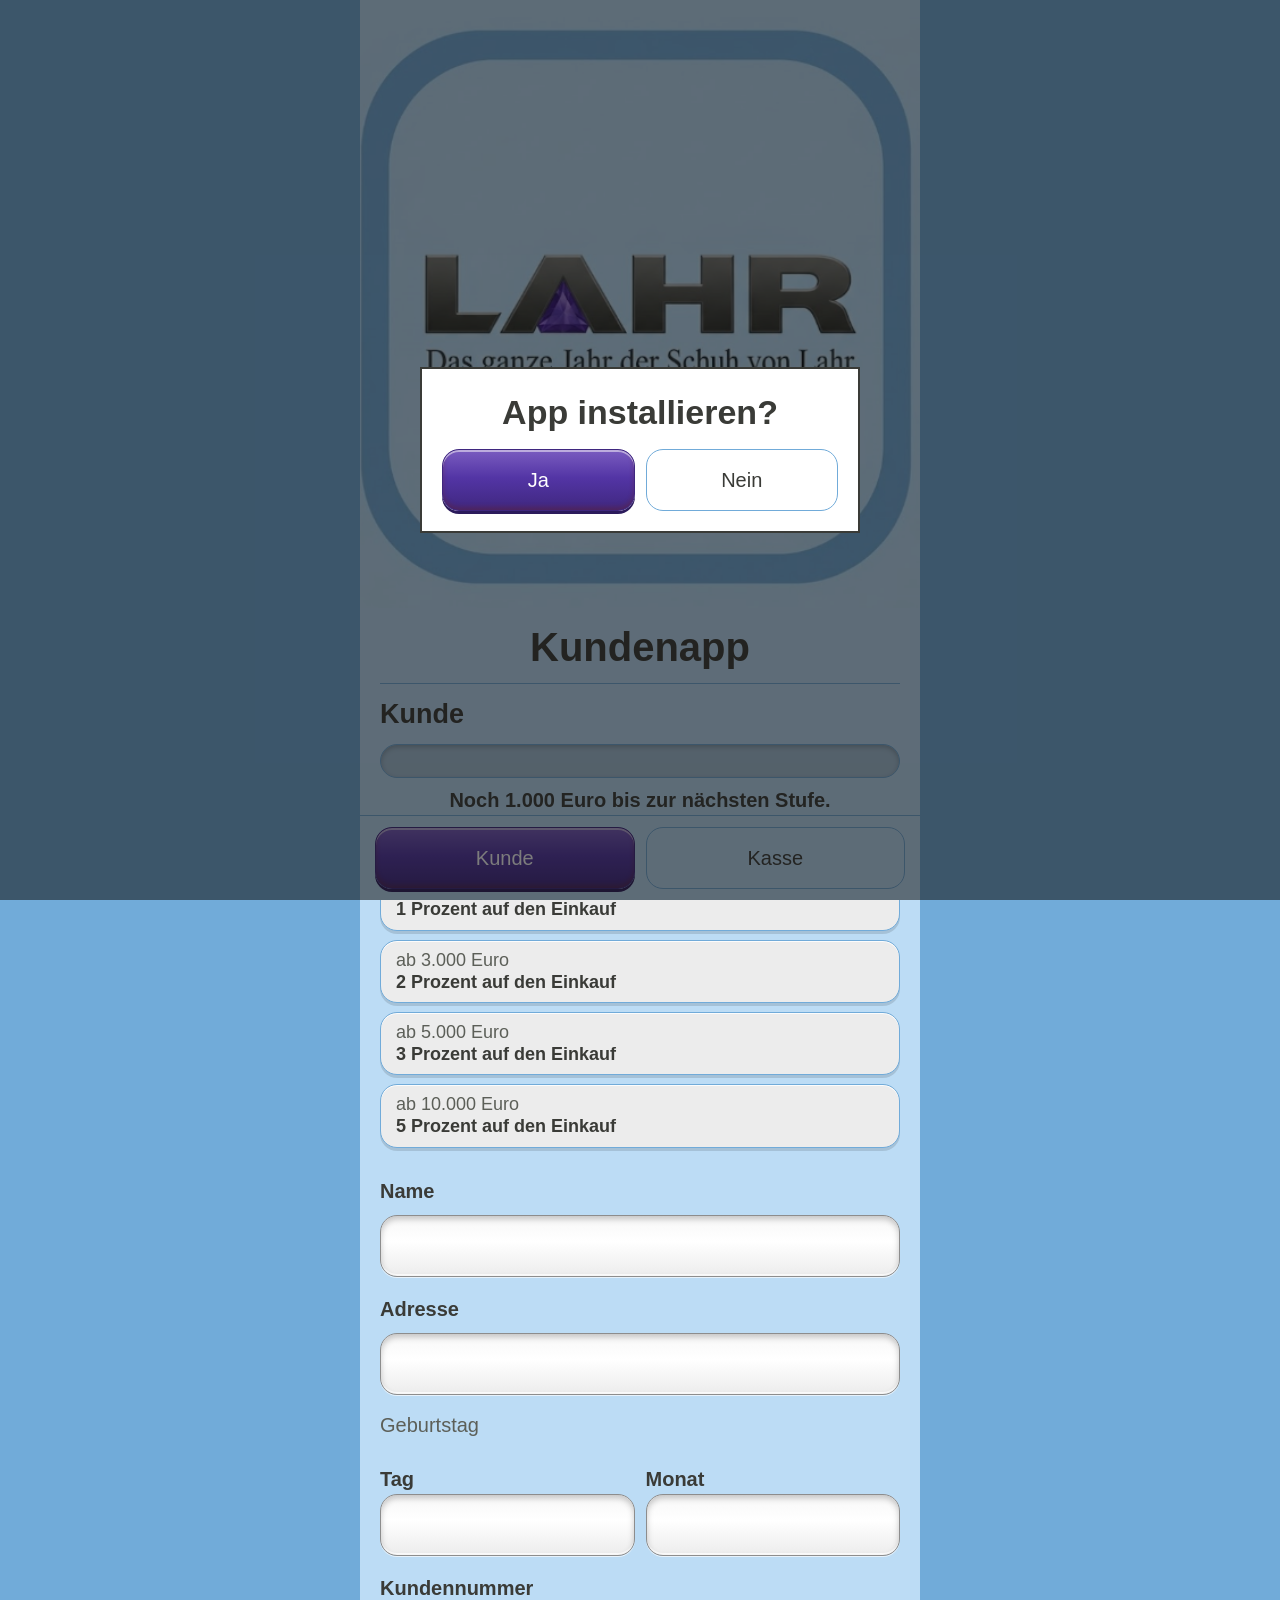
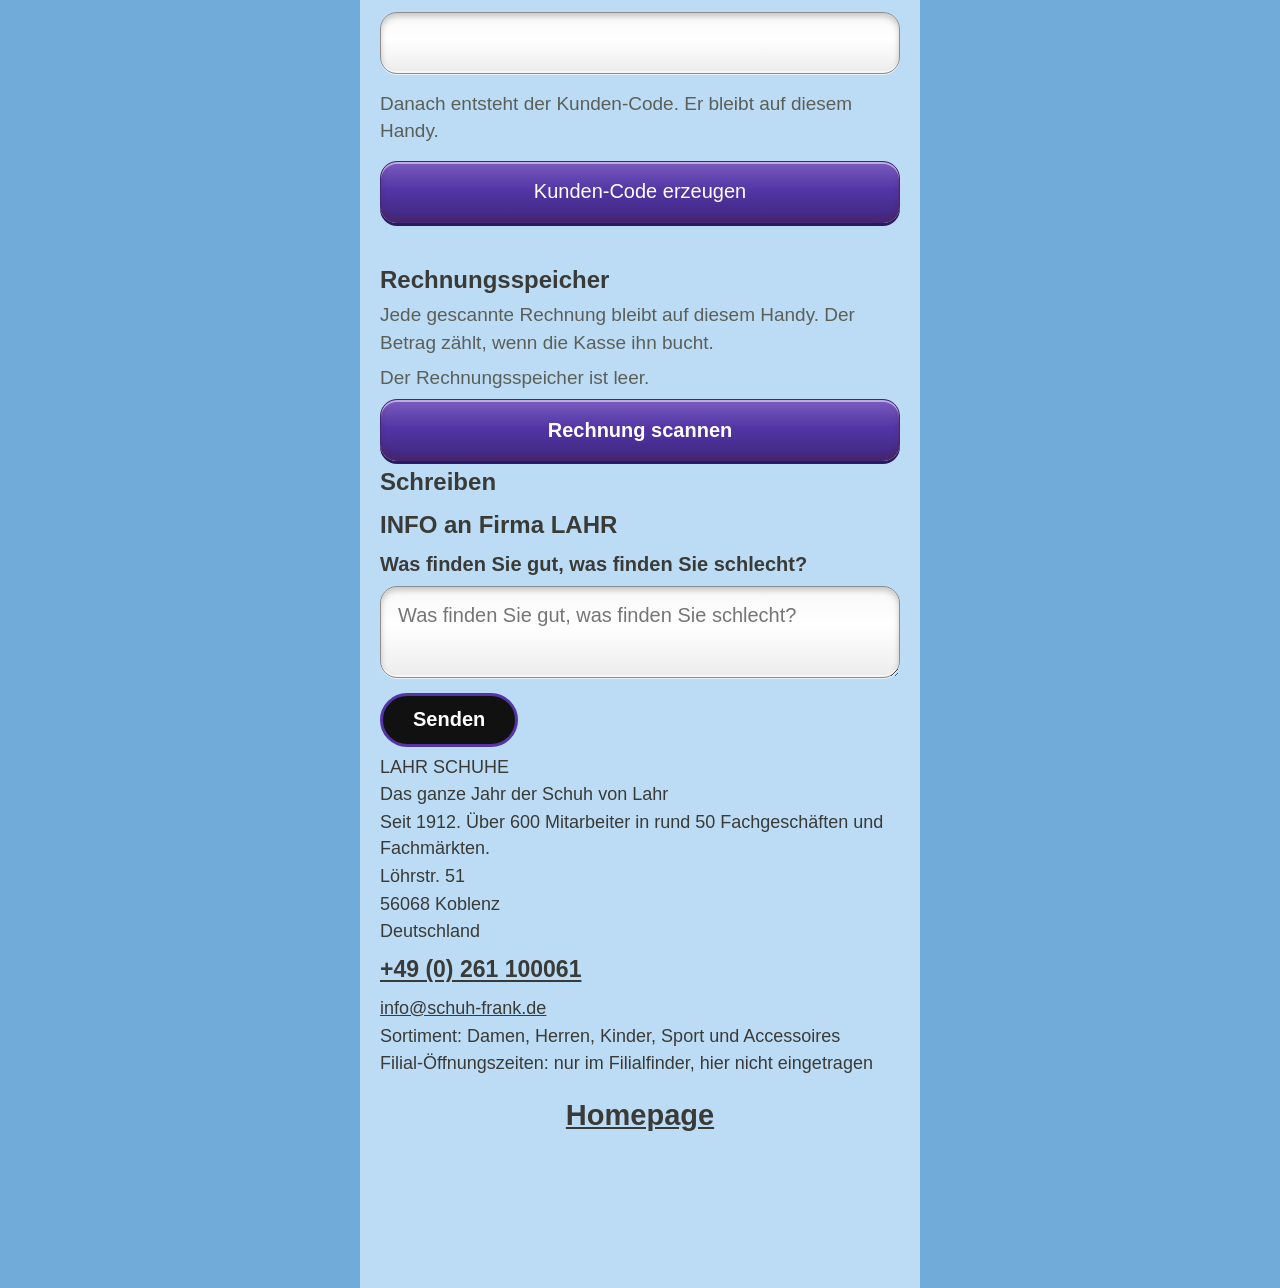
<file: index.html>
<!DOCTYPE html>
<html lang="de">
<head>
  <meta charset="utf-8">
  <meta name="viewport" content="width=device-width, initial-scale=1, viewport-fit=cover">
  <meta name="theme-color" content="#71abd9">
  <meta name="apple-mobile-web-app-capable" content="yes">
  <meta name="mobile-web-app-capable" content="yes">
  <meta name="apple-mobile-web-app-title" content="LAHR">
  <meta name="apple-mobile-web-app-status-bar-style" content="black-translucent">
  <title>Kundenapp LAHR</title>
  <link rel="icon" href="icon-192.png?v=3" type="image/png">
  <link rel="apple-touch-icon" href="icon-512.png?v=3">
  <link rel="manifest" href="manifest.webmanifest">
  <link rel="stylesheet" href="style.css">
</head>
<body data-eingang="kunde">
  <main>
    <header class="top">
      <div class="logo-band">
        <button type="button" id="logo-button" class="logo-button" aria-label="LAHR SCHUHE">
          <img id="logo" class="logo" alt="" src="banner.png?v=4" hidden>
          <span id="wordmark" class="wordmark">LAHR</span>
        </button>
      </div>
      <p class="role">Kundenapp</p>
    </header>
    <nav class="switch" aria-label="Eingang">
      <button type="button" id="tab-kunde" aria-pressed="true">Kunde</button>
      <button type="button" id="tab-kasse" aria-pressed="false">Kasse</button>
    </nav>
    <div class="panels">
      <section id="kunde" aria-label="Kunde">
        <h2>Kunde</h2>
        <p>Einen Moment.</p>
      </section>
      <section id="kasse" aria-label="Kasse">
        <h2>Kasse</h2>
      </section>
    </div>
    <div id="shop-lines" class="shop-lines"></div>
    <p class="homepage"><a href="https://www.schuh-frank.de/">Homepage</a></p>
  </main>
  <div id="install-ask" class="install-ask" hidden>
    <div class="install-card" role="dialog" aria-modal="true" aria-labelledby="install-title">
      <h2 id="install-title">App installieren?</h2>
      <p id="install-hint" class="hint" hidden></p>
      <div class="install-actions">
        <button type="button" id="install-yes">Ja</button>
        <button type="button" id="install-no" class="quiet">Nein</button>
      </div>
    </div>
  </div>
  <script src="store.js"></script>
  <script src="app.js"></script>
</body>
</html>
</file>
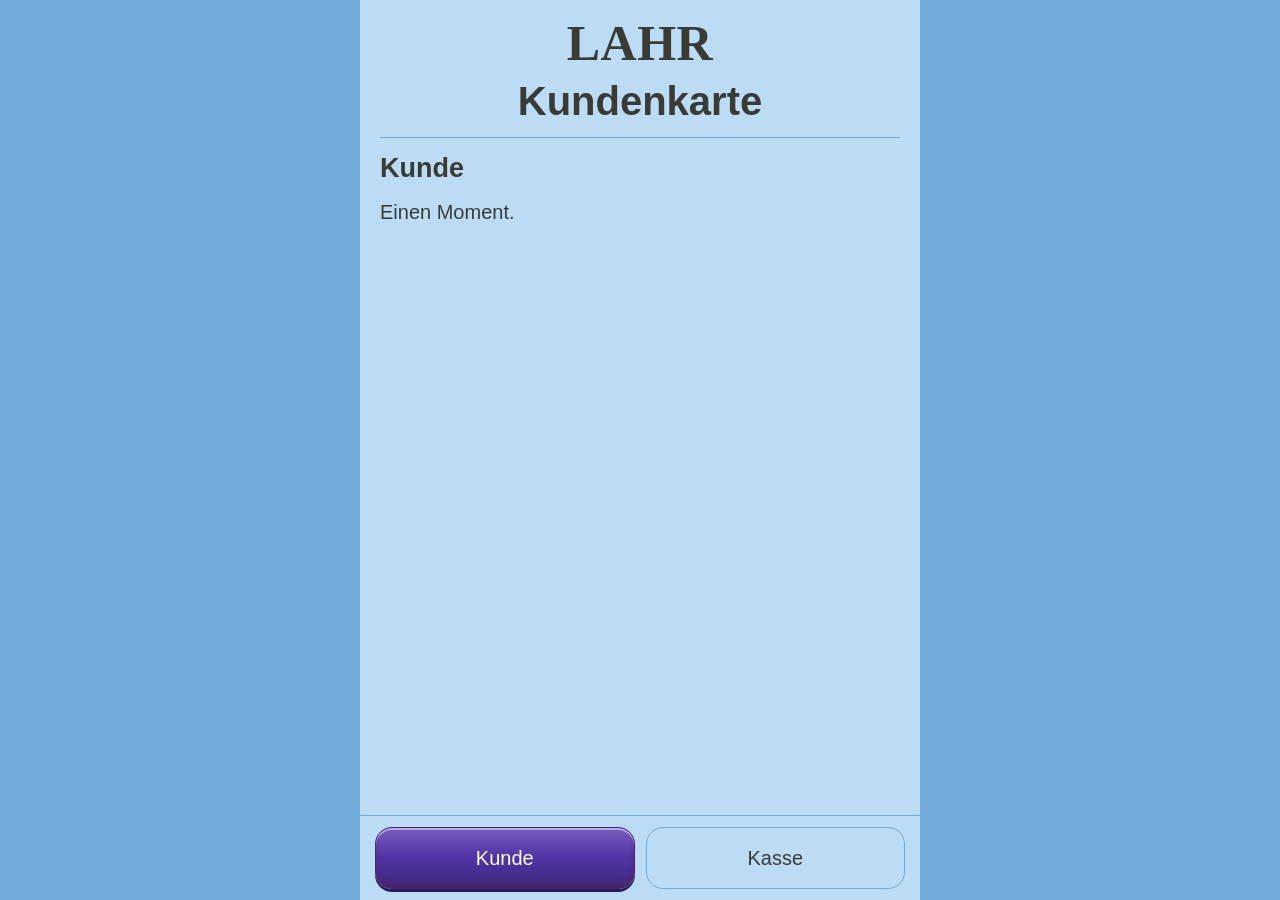
<file: static/index.html>
<!DOCTYPE html>
<html lang="de">
<head>
  <meta charset="utf-8">
  <meta name="viewport" content="width=device-width, initial-scale=1">
  <meta name="theme-color" content="#71abd9">
  <meta name="apple-mobile-web-app-capable" content="yes">
  <meta name="mobile-web-app-capable" content="yes">
  <meta name="apple-mobile-web-app-title" content="LAHR">
  <title>Kundenkarte LAHR</title>
  <link rel="manifest" href="/manifest.json">
  <link rel="apple-touch-icon" href="/logo.png">
  <link rel="stylesheet" href="/style.css">
</head>
<body data-eingang="kunde">
  <main>
    <header class="top">
      <!-- Platz für das Ladenzeichen: Datei static/logo.png.
           Liegt sie da, erscheint sie hier. Sonst bleibt der Ladenname als Wortmarke. -->
      <button type="button" id="logo-button" class="logo-button" aria-label="LAHR SCHUHE">
        <img id="logo" class="logo" alt="" src="/logo.png" hidden>
        <span id="wordmark" class="wordmark">LAHR</span>
      </button>
      <p class="role">Kundenkarte</p>
      <div id="shop-lines" class="shop-lines"></div>
    </header>
    <nav class="switch" aria-label="Eingang">
      <button type="button" id="tab-kunde" aria-pressed="true">Kunde</button>
      <button type="button" id="tab-kasse" aria-pressed="false">Kasse</button>
    </nav>
    <div class="panels">
      <section id="kunde" aria-label="Kunde">
        <h2>Kunde</h2>
        <p>Einen Moment.</p>
      </section>
      <section id="kasse" aria-label="Kasse">
        <h2>Kasse</h2>
      </section>
    </div>
  </main>
  <script src="/app.js"></script>
</body>
</html>
</file>
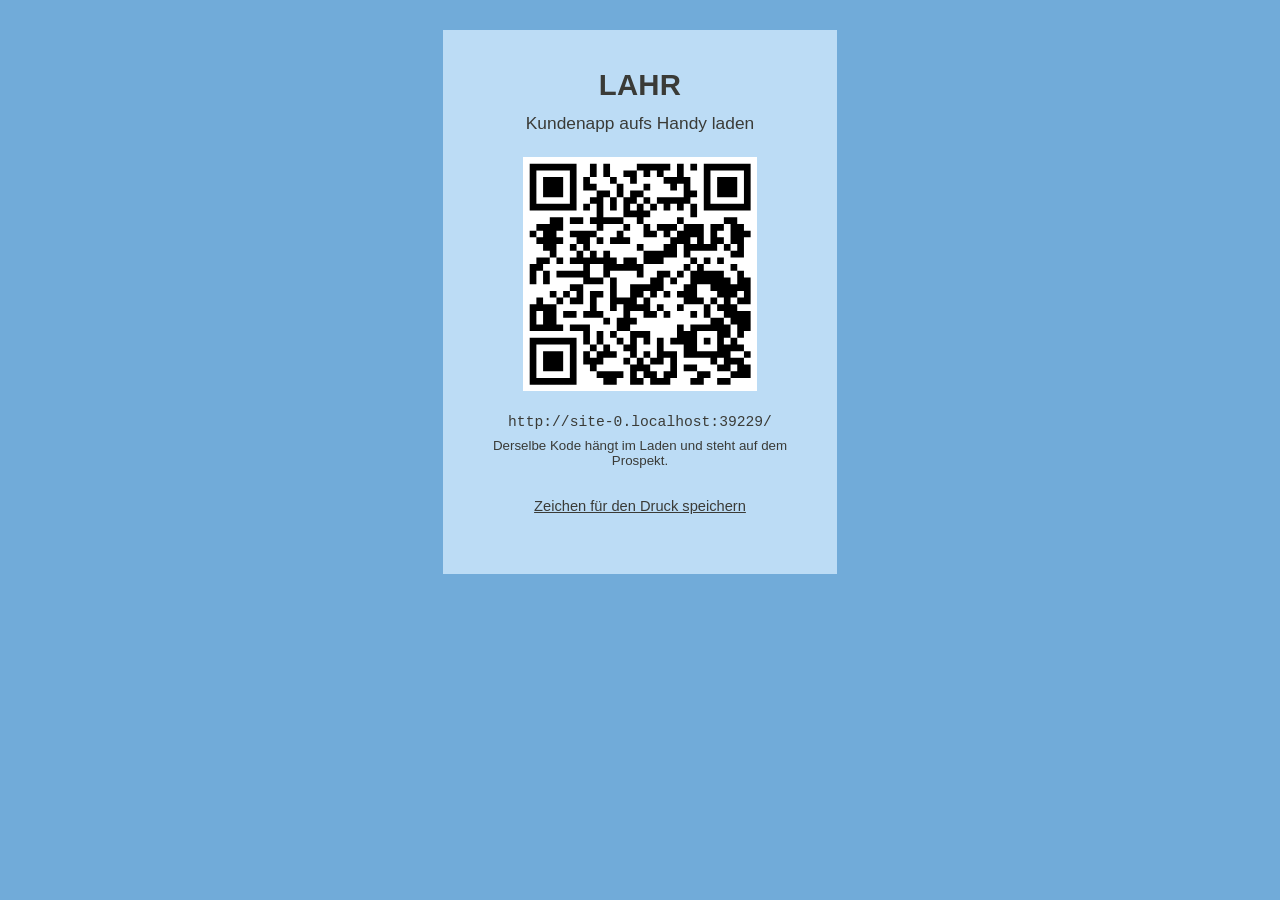
<file: prospekt.html>
<!DOCTYPE html>
<html lang="de">
<head>
  <meta charset="utf-8">
  <meta name="viewport" content="width=device-width, initial-scale=1">
  <title>Kundenapp LAHR</title>
  <style>
    @page { margin: 14mm; }
    body { margin: 0; background: #fff; color: #3a3b37; font-family: "Segoe UI", sans-serif; }
    main { max-width: 92mm; margin: 0 auto; text-align: center; padding: 10mm 6mm 12mm; }
    h1 { font-size: 22pt; font-weight: 650; margin: 0 0 3mm; letter-spacing: 0.01em; }
    .lead { font-size: 13pt; margin: 0 0 6mm; }
    #mark svg { width: 62mm; height: 62mm; }
    .url { font-family: Consolas, "Courier New", monospace; font-size: 11pt; margin: 5mm 0 2mm; word-break: break-all; }
    .hint { font-size: 10pt; margin: 0; }
    .tools { margin-top: 8mm; font-size: 11pt; }
    .tools a { color: #3a3b37; }
    @media screen {
      body { background: #71abd9; }
      main { background: #bcdcf5; margin-top: 8mm; }
    }
    @media print { .tools { display: none; } }
  </style>
</head>
<body>
  <main>
    <h1>LAHR</h1>
    <p class="lead">Kundenapp aufs Handy laden</p>
    <div id="mark"></div>
    <p class="url" id="url"></p>
    <p class="hint">Derselbe Kode hängt im Laden und steht auf dem Prospekt.</p>
    <p class="tools">
      <a id="save" href="#">Zeichen für den Druck speichern</a>
    </p>
  </main>
  <script src="vendor/qrcode.js"></script>
  <script src="prospekt.js"></script>
</body>
</html>
</file>
<file: style.css>
:root {
  --paper: #bcdcf5;
  --ink: #3a3b37;
  --muted: #5c5f58;
  --line: #71abd9;
  --orange: #5335a5;
  --black: #3a3b37;
  color-scheme: light;
}

* { box-sizing: border-box; }

html {
  font-size: 20px;
  text-size-adjust: 100%;
}

body {
  margin: 0;
  background: #71abd9;
  color: var(--ink);
  font-family: "Segoe UI", "Helvetica Neue", sans-serif;
  line-height: 1.45;
}

main {
  max-width: 28rem;
  min-height: 100vh;
  min-height: 100dvh;
  margin: 0 auto;
  background: var(--paper);
  padding:
    calc(0.85rem + env(safe-area-inset-top))
    1rem
    calc(7.4rem + env(safe-area-inset-bottom));
}

body[data-stufe="1"] {
  --paper: #d4eaf8;
  --ink: #3a3b37;
  --muted: #5c5f58;
  --line: #71abd9;
  background: #71abd9;
}

body[data-stufe="2"] {
  --paper: #9dceed;
  --ink: #3a3b37;
  --muted: #3a3b37;
  --line: #3a3b37;
  background: #71abd9;
}

body[data-stufe="3"] {
  --paper: #3a3b37;
  --ink: #bcdcf5;
  --muted: #d5e8f6;
  --line: #71abd9;
  background: #2a2c28;
}

body[data-stufe="3"] { color-scheme: dark; }

body[data-stufe="3"] .error { color: #ffb4b4; }

.barcode,
.benefit,
.step,
.note-line,
.install-card {
  color: #3a3b37;
  --ink: #3a3b37;
  --muted: #5c5f58;
  --line: #71abd9;
}

h1, h2, h3 { font-weight: 650; line-height: 1.2; }
h2 { font-size: 1.35rem; margin: 0 0 0.7rem; }
h3 { font-size: 1.2rem; margin: 0.2rem 0; }

p { margin: 0.35rem 0; }

a { color: inherit; }

button, input, textarea, label.scan-button {
  font: inherit;
  touch-action: manipulation;
}

button, label.scan-button { color: inherit; }

input, textarea { color: #3a3b37; }

button:not(.logo-button),
label.scan-button {
  border-radius: 0.85rem;
  padding: 0.75rem 1rem;
  min-height: 3.1rem;
  width: 100%;
  cursor: pointer;
}

button:not(.logo-button):not(.quiet):not(.send):not([aria-pressed="false"]),
label.scan-button {
  border: 1px solid #3f277f;
  background: linear-gradient(180deg, #7a5cc0 0%, #5335a5 46%, #3f277f 100%);
  color: #ffffff;
  box-shadow:
    inset 0 2px 0 rgba(255, 255, 255, 0.5),
    inset 0 -3px 5px rgba(120, 30, 0, 0.28),
    0 3px 0 #2c1b5c;
}

button[aria-pressed="false"],
button.quiet {
  background: transparent;
  color: var(--ink);
  border: 1px solid var(--line);
}

button.send {
  width: auto;
  min-height: 2.7rem;
  margin-top: 0.35rem;
  padding: 0.45rem 1.5rem;
  border: 3px solid #5335a5;
  border-radius: 999px;
  background: #111111;
  color: #ffffff;
  font-weight: 650;
  box-shadow: none;
}

button:disabled { opacity: 0.55; cursor: default; }

input, textarea {
  width: 100%;
  padding: 0.7rem 0.85rem;
  border: 1px solid #8d8d8d;
  border-radius: 0.85rem;
  background: linear-gradient(180deg, #f7f7f7 0%, #ffffff 42%, #ececec 100%);
  box-shadow:
    inset 0 3px 6px rgba(0, 0, 0, 0.22),
    inset 0 -2px 0 rgba(255, 255, 255, 0.9),
    0 1px 0 rgba(255, 255, 255, 0.65);
  min-height: 3.1rem;
}

textarea { min-height: 4.6rem; resize: vertical; }

.birthday {
  display: grid;
  grid-template-columns: 1fr 1fr;
  gap: 0.55rem;
}

label { display: block; margin-top: 0.45rem; font-weight: 650; }

:focus-visible {
  outline: 2px solid var(--orange);
  outline-offset: 2px;
}

.top {
  margin-left: -1rem;
  margin-right: -1rem;
  text-align: center;
}

.logo-band {
  display: block;
  width: 100%;
  background: #bcdcf5;
}

.wordmark {
  margin: 0;
  font-family: Georgia, "Palatino Linotype", Palatino, serif;
  font-size: 2.5rem;
  font-weight: 600;
  letter-spacing: 0.01em;
  line-height: 1.05;
}

button.logo-button {
  width: 100%;
  height: auto;
  min-height: 0;
  padding: 0;
  border: 0;
  border-radius: 0;
  overflow: hidden;
  background: #bcdcf5;
  line-height: 0;
}

button.logo-button:hover { background: #bcdcf5; }

.logo {
  display: block;
  width: 100%;
  height: auto;
  object-fit: contain;
}

.logo[hidden],
[hidden] { display: none !important; }

.role {
  margin: 0.45rem 1rem 0.7rem;
  color: var(--ink);
  font-size: 2rem;
  font-weight: 700;
  line-height: 1.1;
  text-align: center;
}

.shop-lines { font-size: 0.9rem; }
.shop-lines p { margin: 0.08rem 0; }

.shop-lines a.call {
  display: inline-block;
  padding: 0.35rem 0;
  font-size: 1.15rem;
  font-weight: 700;
  text-decoration: underline;
  text-underline-offset: 0.12em;
}

.homepage {
  margin: 0.9rem 0 0.2rem;
  text-align: center;
  font-size: 1.45rem;
  font-weight: 700;
}

.info-ask { margin: 0.55rem 0 0.2rem; }
.info-title {
  margin-bottom: 0.1rem;
  font-size: 1.2rem;
  font-weight: 700;
}
.info-ask p:last-child { font-weight: 700; }

.switch {
  position: fixed;
  z-index: 3;
  left: 50%;
  bottom: 0;
  transform: translateX(-50%);
  width: min(100%, 28rem);
  display: grid;
  grid-template-columns: 1fr 1fr;
  gap: 0.55rem;
  margin: 0;
  padding: 0.55rem 0.75rem calc(0.55rem + env(safe-area-inset-bottom));
  background: var(--paper);
  border-top: 1px solid var(--line);
}

section {
  margin-top: 0.45rem;
  padding-top: 0.7rem;
  border-top: 1px solid var(--line);
}

body[data-eingang="kunde"] #kasse { display: none; }
body[data-eingang="kasse"] #kunde { display: none; }

.number {
  font-family: Consolas, "Cascadia Mono", "Courier New", monospace;
  font-size: clamp(1.7rem, 8.5vw, 2.5rem);
  letter-spacing: 0.12em;
  text-align: center;
  margin: 0.3rem 0 0.7rem;
  user-select: all;
}

.barcode {
  background: #fff;
  border: 1px solid var(--line);
  padding: 0.45rem 0.2rem;
  margin: 0.2rem 0 0.5rem;
}

.barcode svg {
  display: block;
  width: 100%;
  height: 7.2rem;
}

.figure {
  font-size: 1.7rem;
  font-weight: 650;
  margin: 0.15rem 0 0.7rem;
}

.progress-block { margin: 0.15rem 0 1rem; }

.progress-label {
  margin: 0.4rem 0 0;
  text-align: center;
  font-weight: 700;
}

.progress {
  height: 1.7rem;
  background: rgba(17, 17, 17, 0.12);
  border: 1px solid var(--line);
  border-radius: 0.85rem;
  overflow: hidden;
  box-shadow: inset 0 2px 5px rgba(0, 0, 0, 0.22);
}

.progress-fill {
  height: 100%;
  background: var(--orange);
}

body[data-stufe="2"] .progress,
body[data-stufe="3"] .progress { background: rgba(255, 255, 255, 0.16); }

.stack { display: grid; gap: 0.45rem; margin: 0.4rem 0 1rem; }

.benefit {
  background: #fff;
  border: 1px solid var(--line);
  border-left: 4px solid var(--orange);
  padding: 0.75rem 0.85rem;
  margin: 0.55rem 0;
}

.benefit.redeemed { border-left-color: #b7b0a4; }

.steps { display: grid; gap: 0.45rem; margin: 0.2rem 0 1rem; }

.step {
  position: relative;
  overflow: hidden;
  background: #ececec;
  border: 1px solid var(--line);
  padding: 0.45rem 0.75rem;
  font-size: 0.9rem;
  line-height: 1.2;
}

.step-fill {
  position: absolute;
  left: 0;
  top: 0;
  bottom: 0;
  background: var(--orange);
}

.step-copy { position: relative; }

.step p { margin: 0; }

.step,
.benefit {
  border-radius: 0.85rem;
  box-shadow:
    inset 0 1px 0 rgba(255, 255, 255, 0.85),
    0 3px 0 rgba(0, 0, 0, 0.12);
}

.step .step-rate { font-weight: 700; }

.benefit p { margin: 0.15rem 0; }

.tier-label { color: var(--muted); }

.muted, .hint { color: var(--muted); }
.hint { font-size: 0.95rem; }

.ok { color: var(--ink); }
.error { color: #6e2e2e; }

label.scan-button {
  display: grid;
  place-items: center;
  width: 100%;
  min-height: 3.1rem;
  margin-top: 0.4rem;
  font-weight: 650;
  cursor: pointer;
}

input.scan-input {
  position: absolute;
  width: 1px;
  height: 1px;
  min-height: 0;
  padding: 0;
  border: 0;
  opacity: 0;
}

.stored-receipt { margin: 0.7rem 0 0; }
.stored-receipt .hint { margin-bottom: 0.15rem; }

.shot {
  display: block;
  width: 100%;
  margin: 0.4rem 0 0.7rem;
  border: 2px solid var(--black);
  background: #fff;
}

.month {
  margin: 1rem 0;
  padding: 0.8rem 0;
  border-top: 1px solid var(--line);
  border-bottom: 1px solid var(--line);
}

.thread { margin: 0.3rem 0 0.8rem; }

.note-line {
  margin: 0.35rem 0;
  padding: 0.45rem 0.65rem;
  border-left: 4px solid var(--black);
  background: #fff;
}

.note-line.firma { border-left-color: var(--orange); }

.note-line .who { font-weight: 650; }

.install-ask {
  position: fixed;
  z-index: 6;
  inset: 0;
  display: grid;
  place-items: center;
  padding: 1rem;
  background: rgba(17, 17, 17, 0.55);
}

.install-card {
  width: min(100%, 22rem);
  background: #fff;
  padding: 1.15rem 1rem 1rem;
  border: 2px solid var(--black);
}

.install-card h2 {
  font-size: 1.7rem;
  font-weight: 700;
  margin: 0 0 0.85rem;
  text-align: center;
}

.install-actions {
  display: grid;
  grid-template-columns: 1fr 1fr;
  gap: 0.55rem;
  margin-top: 0.85rem;
}

@media (hover: hover) {
  button:not(.logo-button):not(.quiet):not(.send):not([aria-pressed="false"]):hover,
  label.scan-button:hover {
    background: linear-gradient(180deg, #6d4cb8 0%, #5335a5 50%, #321f66 100%);
  }
  button[aria-pressed="false"]:hover,
  button.quiet:hover { background: #e7f4fc; }
  button.logo-button:hover { background: #bcdcf5; }
}

@media (max-width: 359px) {
  .number { letter-spacing: 0.06em; }
}
</file>
